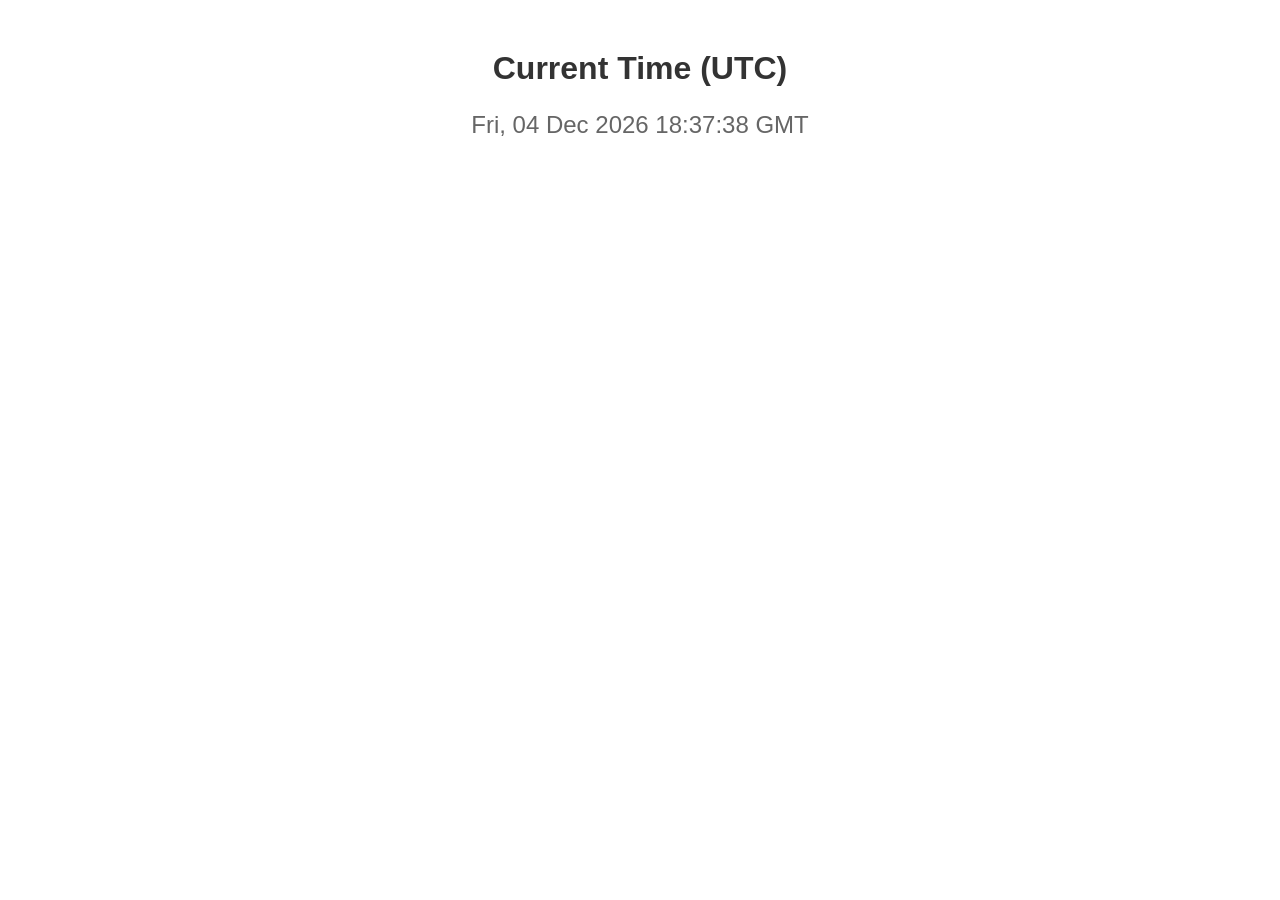
<file: data.html>
<!DOCTYPE html>
<html lang="en">
<head>
    <meta charset="UTF-8">
    <meta name="viewport" content="width=device-width, initial-scale=1.0">
    <title>Current Time</title>
    <style>
        body {
            font-family: Arial, sans-serif;
            text-align: center;
            margin-top: 50px;
        }
        h1 {
            color: #333;
        }
        p {
            font-size: 24px;
            color: #666;
        }
    </style>
</head>
<body>
    <h1>Current Time (UTC)</h1>
    <p id="current-time">Loading...</p>

    <script>
        function updateCurrentTime() {
            const now = new Date();
            const utcString = now.toUTCString();
            document.getElementById('current-time').innerText = utcString;
        }

        // 初始加载时更新时间
        updateCurrentTime();

        // 每秒更新一次时间
        setInterval(updateCurrentTime, 1000);
    </script>
</body>
</html>
</file>
